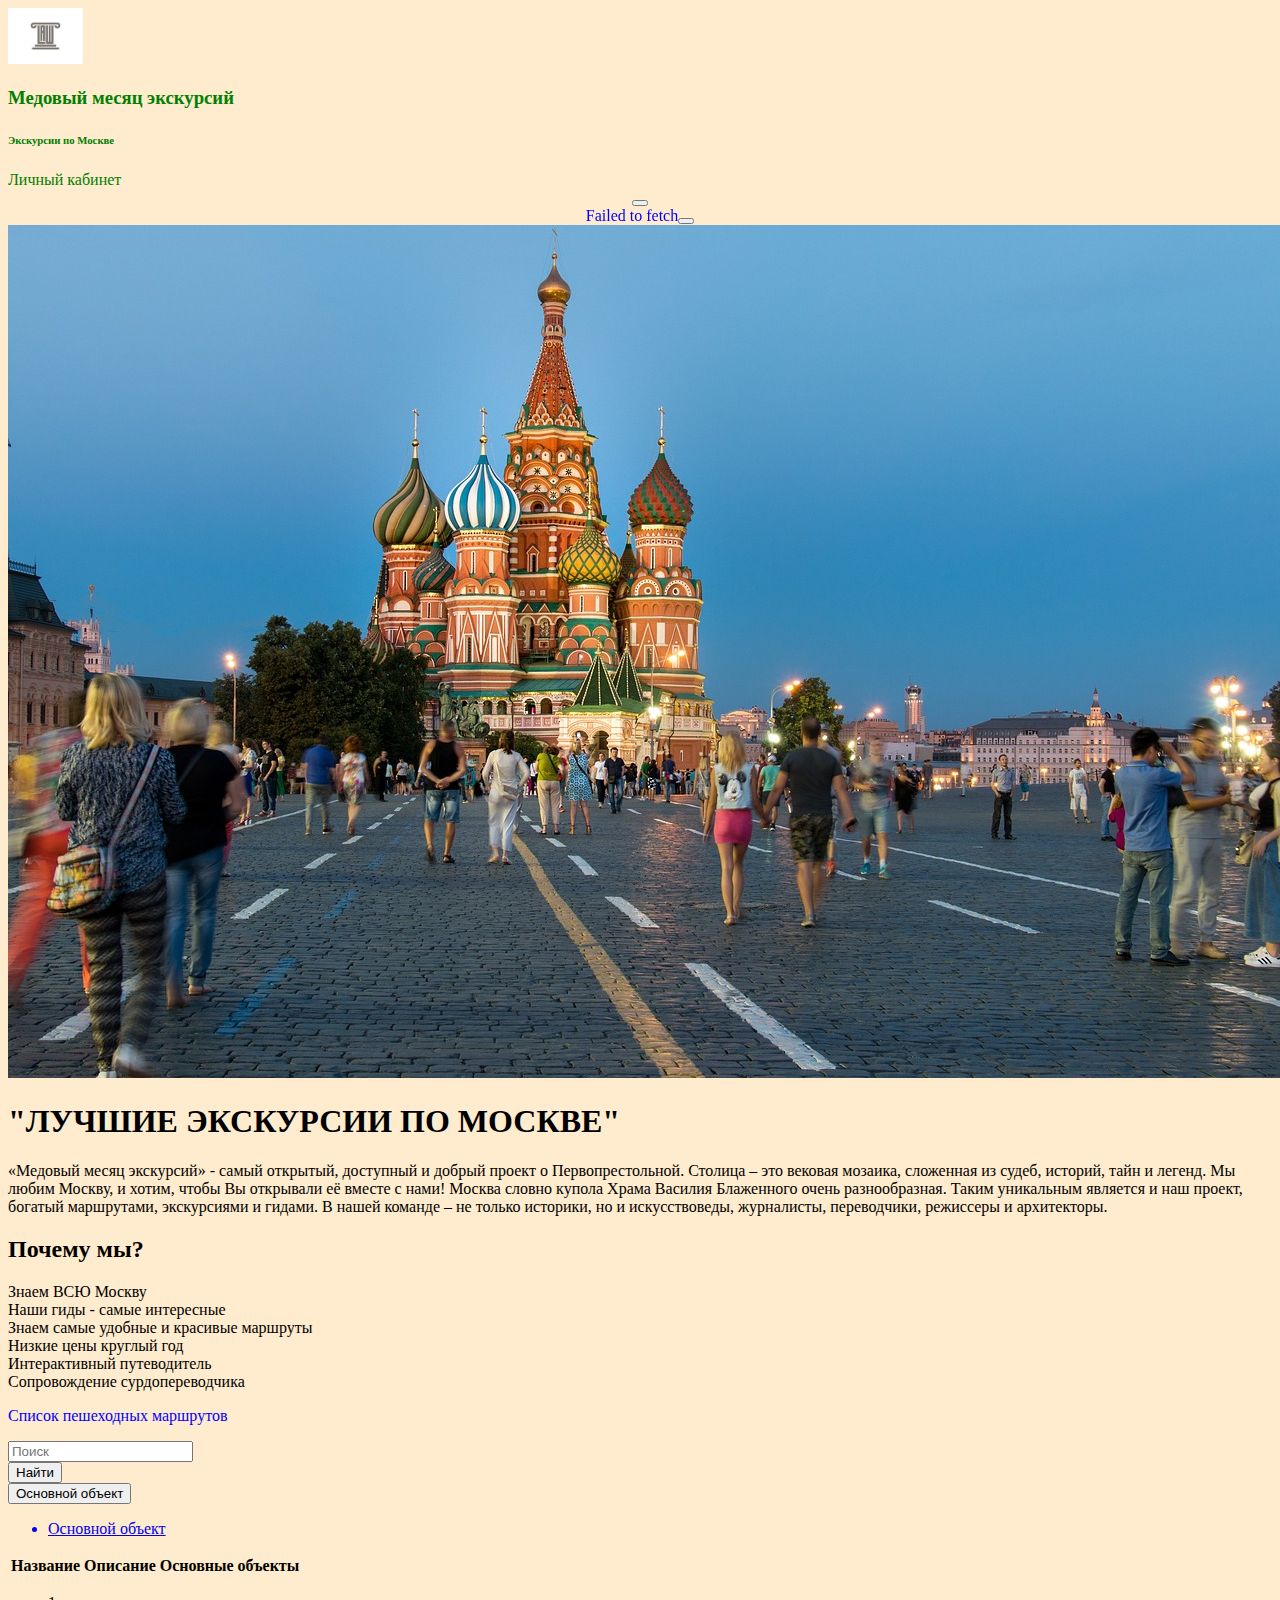
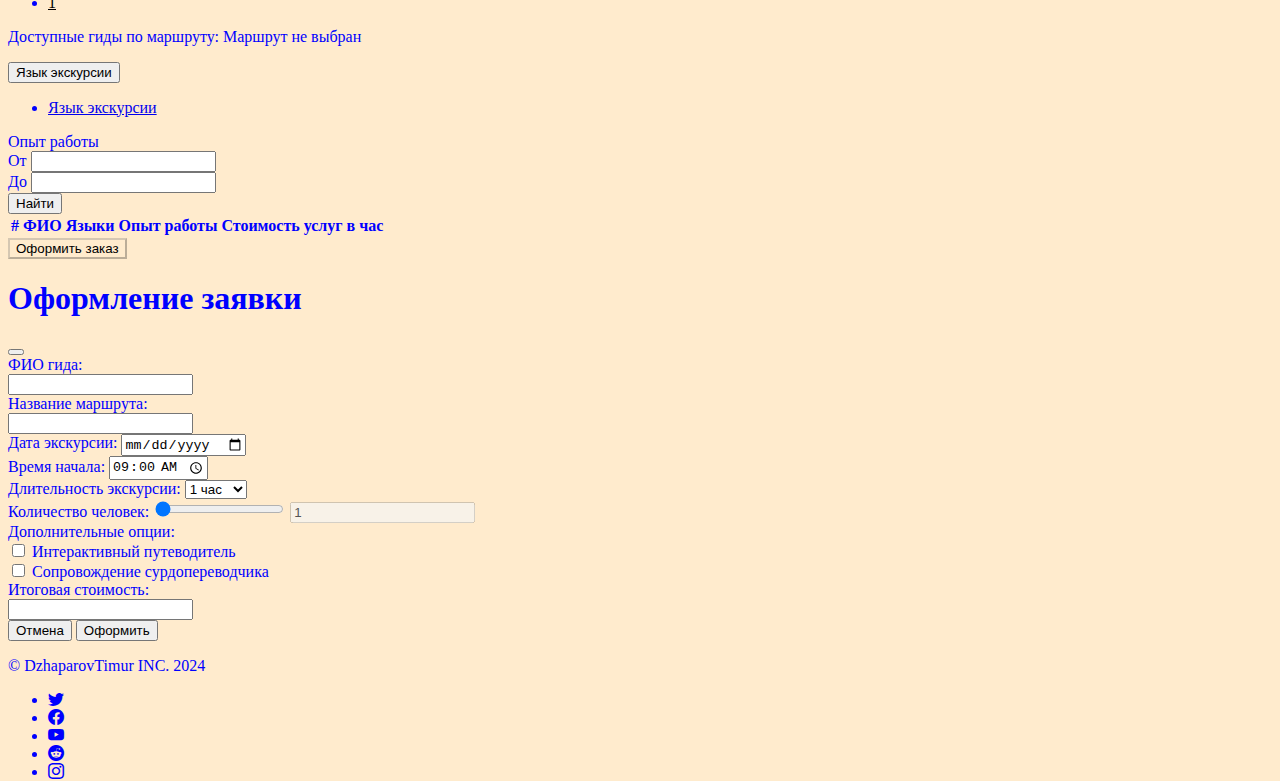
<file: index.html>
<!DOCTYPE html>
<html lang="ru">
<head>
    <meta charset="UTF-8">
    <meta http-equiv="X-UA-Compatible" content="IE=edge">
    <meta name="viewport" content="width=device-width, initial-scale=1.0">
    <link href="https://cdn.jsdelivr.net/npm/bootstrap@5.2.3/dist/css/bootstrap.min.css" rel="stylesheet" 
    integrity="sha384-rbsA2VBKQhggwzxH7pPCaAqO46MgnOM80zW1RWuH61DGLwZJEdK2Kadq2F9CUG65" crossorigin="anonymous">
    <link rel="stylesheet" href="https://cdn.jsdelivr.net/npm/bootstrap-icons@1.10.2/font/bootstrap-icons.css">
    <link rel="stylesheet" href="style.css">
    <title>Главная</title>
</head>
<body>
    <header>
        <nav class="navbar navbar-expand-lg blanchedalmond">
            <div class="container">
                <div class="d-flex">
                    <div class="p-2 logo">
                        <a class="links" href="index.html">
                            <img class="img-fluid logo" src="images/logo.png" alt="logo">
                        </a>
                    </div>

                    <div class="p-2 company-name justify-content-center align-items-center">
                        <a class="links" href="index.html">
                            <h3>Медовый месяц экскурсий</h3>
                            <h6>Экскурсии по Москве</h6>
                        </a>
                    </div>
                </div>
                <div class="ml-auto p-2">
                    <a class="links" href="lk.html">
                        Личный кабинет
                    </a>
                </div>
            </div>
        </nav>
    </header>

    <main>
        <section>
            <div class="alerts w-75 mx-auto">
                <div class="d-none alert alert-warning alert-dismissible fade hidden" role="alert">
                    <button type="button" class="btn-close" data-bs-dismiss="alert" aria-label="Close"></button>
                </div>
            </div>
        </section>

        <section class="py-5" id="about">
            <div class="container">
                <div class="row">
                    <div class="col-12 col-md-6 d-flex justify-content-center align-items-center">
                        <img class="img-fluid w-100 rounded" src="images/pic1.webp" alt="pic1">
                    </div>
                    <div class="col-12 col-md-6 d-flex justify-content-center align-items-center">
                        <div class="row">
                            <div class="col-12 text-blanchedalmond">
                                <h1>"ЛУЧШИЕ ЭКСКУРСИИ ПО МОСКВЕ"</h1>
                            </div>
                            <div class="col-12 text-blanchedalmond">
                                «Медовый месяц экскурсий» - самый открытый, доступный и добрый проект о Первопрестольной. 
                                Столица – это вековая мозаика, сложенная из судеб, историй, тайн и легенд. 
                                Мы любим Москву, и хотим, чтобы Вы открывали её вместе с нами! 
                                Москва словно купола Храма Василия Блаженного очень разнообразная. 
                                Таким уникальным является и наш проект, богатый маршрутами, экскурсиями и гидами. 
                                В нашей команде – не только историки, но и искусствоведы, журналисты, переводчики, 
                                режиссеры и архитекторы.
                            </div>
                        </div>
                    </div>
                </div>
            </div>
        </section>
        <section class="py-5" id="benefits">
            <div class="container">
                <div class="row">
                    <div class="text-center col-12 text-blanchedalmond">
                        <h2>
                            Почему мы?
                        </h2>
                    </div>
                    <div class="col-6 col-md-4 text-center fs-3 my-2 text-blanchedalmond">
                        <span class="fs-5">Знаем ВСЮ Москву</span>
                    </div>
                    <div class="col-6 col-md-4 text-center fs-3 my-3 text-blanchedalmond">
                        <span class="fs-5">Наши гиды - самые интересные</span>
                    </div>
                    <div class="col-6 col-md-4 text-center fs-3 my-3 text-blanchedalmond">
                        <span class="fs-5">Знаем самые удобные и красивые маршруты</span>
                    </div>
                    <div class="col-6 col-md-4 text-center fs-3 my-3 text-blanchedalmond">
                        <span class="fs-5">Низкие цены круглый год</span>
                    </div>
                    <div class="col-6 col-md-4 text-center fs-3 my-3 text-blanchedalmond">
                        <span class="fs-5">Интерактивный путеводитель</span>
                    </div>
                    <div class="col-6 col-md-4 text-center fs-3 my-3 text-blanchedalmond">
                        <span class="fs-5">Сопровождение сурдопереводчика</span>
                    </div>
                </div>
            </div>
        </section>

        <section>
            <div class="container pt-5">
                <div class="text-center">
                    <p class="fs-2 font-weight-bold">Список пешеходных маршрутов</p>
                </div>
                <div class="row gx-0">
                    <div class="col-10 col-md-5">
                        <form role="search">
                            <input class="form-control search-field" type="search" placeholder="Поиск" aria-label="Search">
                        </form>
                    </div>
                    <div class="col-2">
                        <button type="button" class="btn btn-light search-btn">Найти</button>
                    </div>
                    <div class="dropdown col-12 col-md-5 overflow-auto">
                        <button class="btn btn-light btn-main-object dropdown-toggle float-md-end mt-3 mt-md-0"
                            type="button" data-bs-toggle="dropdown" aria-expanded="false">Основной объект</button>
                        <ul class="dropdown-menu main-objects-list">
                            <li><a class="dropdown-item" href="#">Основной объект</a></li>
                        </ul>
                    </div>
                </div>
    
                <div class="py-3 row table-responsive">
                    <table class="table table-bordered table-hover table-striped">
                        <thead class="text-blanchedalmond blanchedalmond">
                            <tr>
                                <th scope="col" data-bs-toggle="tooltip" data-bs-placement="top"
                                    data-bs-custom-class="custom-tooltip">Название</th>
                                <th scope="col">Описание</th>
                                <th scope="col">Основные объекты</th>
                                <th scope="col"></th>
                            </tr>
                        </thead>
                        <tbody class="table-routes">
                            
                        </tbody>
                    </table>
                </div>
            </div>
            <div class="container pb-3">
                <nav aria-label="Page navigation">
                    <ul class="pagination justify-content-center d-flex flex-wrap">
                        <li class="page-item"><a class="page-link active blanchedalmond text-blanchedalmond" href="#">1</a></li>
                    </ul>
                </nav>
            </div>
        </section>

        <section>
            <div class="container pt-5 guides-list" id="guides-list">
                <div class="guides">
                    <p class="fs-2 text-center">Доступные гиды по маршруту: Маршрут не выбран</p>
                </div>
                <div class="row">
                    <div class="col-12 col-md-6">
                        <button class="btn btn-light btn-language dropdown-toggle" type="button" data-bs-toggle="dropdown"
                            aria-expanded="false">Язык экскурсии</button>
                        <ul class="dropdown-menu language-list">
                            <li><a class="dropdown-item" href="#">Язык экскурсии</a></li>
                        </ul>
                    </div>
                    <div class="col-6 col-md-4">
                        <div class="row">
                            <div class="col-12 text-center fs-4">
                                Опыт работы
                            </div>
                            <div class="col-6">
                                <label for="work-min-experience" class="form-label">От</label>
                                <input class="form-control" id="work-min-experience" placeholder="">
                            </div>
                            <div class="col-6">
                                <label for="work-max-experience" class="form-label">До</label>
                                <input class="form-control" id="work-max-experience" placeholder="">
                            </div>
                        </div>
                    </div>
                    <div class="col-3 my-2">
                        <button type="button" class="btn btn-light search-btn-guides">Найти</button>
                    </div>
                </div>
    
                <div class="py-3 row table-responsive mt-2">
                    <table class="table table-bordered table-hover table-striped">
                        <thead class="blanchedalmond">
                            <tr>
                                <th scope="col" class="text-center fs-1">#</th>
                                <th scope="col">ФИО</th>
                                <th scope="col">Языки</th>
                                <th scope="col">Опыт работы</th>
                                <th scope="col">Стоимость услуг в час</th>
                                <th scope="col"></th>
                            </tr>
                        </thead>
                        <tbody class="table-guides">

                        </tbody>
                    </table>
                </div>
                <div class="py-3 text-center">
                    <button type="button" class="btn btn-secondary text-blanchedalmond justify-content-center checkout-route blanchedalmond" data-bs-toggle="modal"
                    data-bs-target="#addTask" data-action="show" disabled>Оформить заказ</button>
                </div>
            </div>
        </section>

        <section>
            <div class="modal fade" id="addTask" tabindex="-1" aria-labelledby="exampleModalLabel" aria-hidden="true">
                <div class="modal-dialog modal-dialog-centered modal-lg">
                    <div class="modal-content tomato">
                        <div class="modal-header">
                            <h1 class="modal-title fs-5" id="exampleModalLabel">Оформление заявки</h1>
                            <button type="button" class="btn-close" data-bs-dismiss="modal" aria-label="Close"></button>
                        </div>
    
                        <div class="modal-body">
                            <form id="create-task-form">
                                <div class="mb-3 row">
                                    <label for="name" class="col-form-label col-md-4">ФИО гида:</label>
                                    <div class="col-md-8">
                                        <input type="text" class="form-control-plaintext" readonly id="name" name="name">
                                    </div>
                                </div>
                                <div class="mb-3 row">
                                    <label for="desc" class="col-form-label col-md-4">Название маршрута:</label>
                                    <div class="col-md-8">
                                        <input type="text" class="form-control-plaintext" readonly id="route" name="route">
                                    </div>
                                </div>
                                <div class="row">
                                    <div class="col-6 col-md-4 mb-1">
                                        <label for="date" class="mb-1">Дата экскурсии:</label>
                                        <input type="date" id="date" required>
                                    </div>
                                    <div class="col-6 col-md-4">
                                        <label for="time" class="mb-1">Время начала:</label>
                                        <input type="time" id="time" min="09:00" max="23:00" step="1800" value="09:00" required>
                                    </div>
                                    <div class="col-6 col-md-4 mb-2">
                                        <label for="selectLength" class="mb-1">Длительность экскурсии:</label>
                                        <select id="selectLength" class="form-select" aria-label="Default select example">
                                            <option value="1" selected>1 час</option>
                                            <option value="2">2 часа</option>
                                            <option value="3">3 часа</option>
                                        </select>
                                    </div>
                                    <div class="col-6 my-2">
                                        <label for="customRange2" class="form-label">Количество человек:</label>
                                        <input type="range" class="form-range" min="1" max="20" step="1" id="customRange2"
                                            value="1">
                                        <input type="text" class="form-control" id="number-people" name="number-people"
                                            value="1" disabled>
                                    </div>
                                    <label for="flexSwitchCheckDefault" class="mb-1">Дополнительные опции:</label>
                                    <div class="">
                                        <div class="form-check">
                                            <input class="form-check-input" type="checkbox" role="switch" id="option1">
                                            <label class="form-check-label" for="option1">Интерактивный путеводитель</label>
                                        </div>
                                        <div class="form-check mb-2">
                                            <input class="form-check-input" type="checkbox" role="switch" id="option2">
                                            <label class="form-check-label" for="option2">Сопровождение сурдопереводчика</label>
                                        </div>
                                    </div>
                                    <div class="mb-3 row mt-2">
                                        <label for="name" class="col-form-label col-md-6">Итоговая стоимость:</label>
                                        <div class="col-md-6 mt-md-2">
                                            <input type="text" class="form-control-plaintext" readonly id="price"
                                                name="price">
                                        </div>
                                    </div>
                                </div>
                            </form>
                        </div>
                        <div class="modal-footer">
                            <button type="button" class="btn btn-secondary back-btn" data-bs-dismiss="modal">Отмена</button>
                            <button type="button" form="create-task-form"
                                class="btn btn-primary create-btn">Оформить</button>
                        </div>
                    </div>
                </div>
            </div>
        </section>
    </main>


    <footer class="footer">
        <div class="d-flex flex-column justify-content-center align-items-center py-3 blanchedalmond">
            <p class="ms-4 text-center">© DzhaparovTimur INC. 2024</p>
            <ul class="list-unstyled d-flex me-6">
                <li class="ms-3"><i class="bi bi-twitter"></i></li>
                <li class="ms-3"><i class="bi bi-facebook"></i></li>
                <li class="ms-3"><i class="bi bi-youtube"></i></li>
                <li class="ms-3"><i class="bi bi-reddit"></i></li>
                <li class="ms-3"><i class="bi bi-instagram"></i></li>
            </ul>
        </div>
    </footer>

    <script src="https://cdn.jsdelivr.net/npm/bootstrap@5.2.2/dist/js/bootstrap.bundle.min.js"
    integrity="sha384-OERcA2EqjJCMA+/3y+gxIOqMEjwtxJY7qPCqsdltbNJuaOe923+mo//f6V8Qbsw3"
    crossorigin="anonymous"></script>
    <script src="main.js"></script>

</body>
</html>
</file>
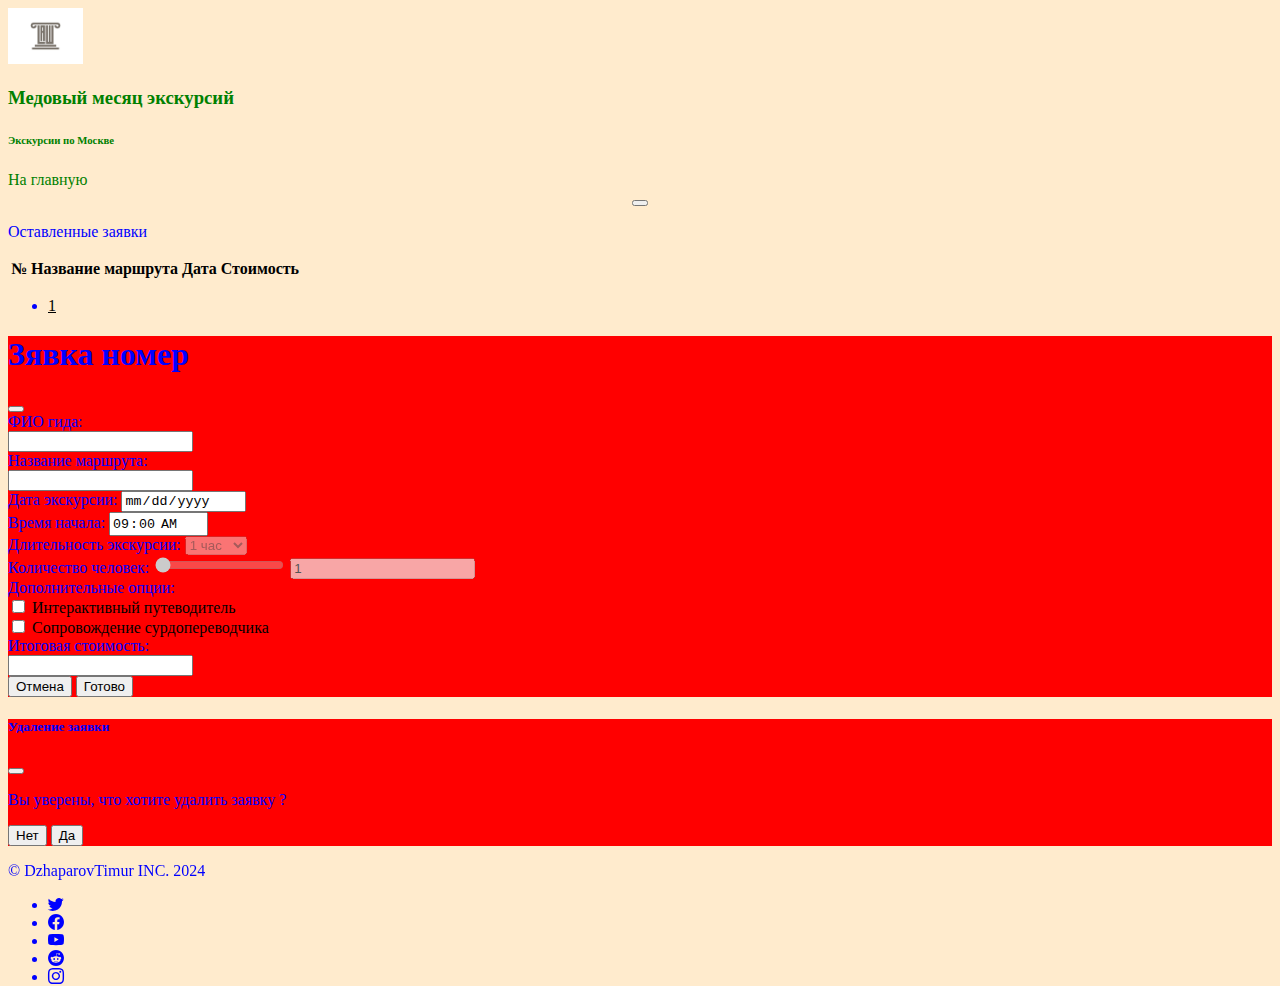
<file: lk.html>
<!DOCTYPE html>
<html lang="ru">
<head>
    <meta charset="UTF-8">
    <meta http-equiv="X-UA-Compatible" content="IE=edge">
    <meta name="viewport" content="width=device-width, initial-scale=1.0">
    <link href="https://cdn.jsdelivr.net/npm/bootstrap@5.2.3/dist/css/bootstrap.min.css" rel="stylesheet" 
    integrity="sha384-rbsA2VBKQhggwzxH7pPCaAqO46MgnOM80zW1RWuH61DGLwZJEdK2Kadq2F9CUG65" crossorigin="anonymous">
    <link rel="stylesheet" href="https://cdn.jsdelivr.net/npm/bootstrap-icons@1.10.2/font/bootstrap-icons.css">
    <link rel="stylesheet" href="style.css">
    <title>Главная</title>
</head>
<body>
    <header>
        <nav class="navbar navbar-expand-lg sandybrown">
            <div class="container">
                <div class="d-flex">
                    <div class="p-2 logo">
                        <a class="links" href="index.html">
                            <img class="img-fluid logo" src="images/logo.png" alt="logo">
                        </a>
                    </div>

                    <div class="p-2 company-name justify-content-center align-items-center">
                        <a class="links" href="index.html">
                            <h3>Медовый месяц экскурсий</h3>
                            <h6>Экскурсии по Москве</h6>
                        </a>
                    </div>
                </div>
                <div class="ml-auto p-2">
                    <a class="links" href="index.html">
                        На главную
                    </a>
                </div>
            </div>
        </nav>
    </header>

    <main>
        <section>
            <div class="alerts w-75 mx-auto">
                <div class="d-none alert alert-warning alert-dismissible fade hidden" role="alert">
                    <button type="button" class="btn-close" data-bs-dismiss="alert" aria-label="Close"></button>
                </div>
            </div>
        </section>
        
        <section>
            <div class="container pt-5 routes-list">
                <div class="routes">
                    <p class="fs-2">Оставленные заявки</p>
                </div>
    
                <div class="py-3 row table-responsive">
                    <table class="table table-bordered table-hover">
                        <thead class="text-blanchedalmond sandybrown">
                            <tr>
                                <th scope="col">
                                    №
                                </th>
                                <th scope="col" data-bs-toggle="tooltip" data-bs-placement="top"
                                    data-bs-custom-class="custom-tooltip">Название маршрута</th>
                                <th scope="col">Дата</th>
                                <th scope="col">Стоимость</th>
                                <th scope="col"></th>
                            </tr>
                        </thead>
                        <tbody class="table-routes">

                        </tbody>
                    </table>
                </div>
            </div>
        </section>
        <section>
            <div class="container pb-3">
                <nav aria-label="Page navigation">
                    <ul class="pagination justify-content-center d-flex flex-wrap">
                        <li class="page-item"><a class="page-link active sandybrown text-blanchedalmond" href="#">1</a></li>
                    </ul>
                </nav>
            </div>
        </section>

        <section>
            <div class="modal fade" id="showTask" tabindex="-1" aria-labelledby="exampleModalLabel" aria-hidden="true">
                <div class="modal-dialog modal-dialog-centered modal-lg">
                    <div class="modal-content red">
                        <div class="modal-header">
                            <h1 class="modal-title fs-5" id="exampleModalLabel">Зявка номер <span class="idTaskForShow"></span></h1>
                            <button type="button" class="btn-close" data-bs-dismiss="modal" aria-label="Close"></button>
                        </div>
    
                        <div class="modal-body">
                            <form id="create-task-form">
                                <div class="mb-3 row">
                                    <label for="name" class="col-form-label col-md-4">ФИО гида: </label>
                                    <div class="col-md-8">
                                        <input type="text" class="form-control-plaintext" readonly id="name" name="name">
                                    </div>
                                </div>
                                <div class="mb-3 row">
                                    <label for="desc" class="col-form-label col-md-4">Название маршрута: </label>
                                    <div class="col-md-8">
                                        <input type="text" class="form-control-plaintext" readonly id="route" name="route">
                                    </div>
                                </div>
                                <div class="row">
                                    <div class="col-6 col-md-4 mb-1">
                                        <label for="date" class="mb-1">Дата экскурсии: </label>
                                        <input type="date" id="date" readonly required>
                                    </div>
                                    <div class="col-6 col-md-4">
                                        <label for="time" class="mb-1">Время начала: </label>
                                        <input type="time" id="time" min="09:00" max="23:00" step="1800" value="09:00" required readonly>
                                    </div>
                                    <div class="col-6 col-md-4 mb-2">
                                        <label for="selectLength" class="mb-1">Длительность экскурсии: </label>
                                        <select id="selectLength" class="form-select" disabled aria-label="Default select example">
                                            <option value="1" selected>1 час</option>
                                            <option value="2">2 часа</option>
                                            <option value="3">3 часа</option>
                                        </select>
                                    </div>
                                    <div class="col-6 my-2">
                                        <label for="customRange2" class="form-label">Количество человек: </label>
                                        <input type="range" disabled readonly class="form-range" min="1" max="20" step="1" id="customRange2"
                                            value="1">
                                        <input type="text" class="form-control" readonly id="number-people" name="number-people"
                                            value="1" disabled>
                                    </div>
                                    <label for="flexSwitchCheckDefault" class="mb-1 options">Дополнительные опции:</label>
                                    <div class="form-switch form-switch-option1 text-blanchedalmond">
                                        <input class="form-check-input" type="checkbox" role="switch" id="option1">
                                        <label class="form-check-label" for="option1">Интерактивный путеводитель
                                        </label>
                                    </div>
                                    <div class="form-check form-switch form-switch-option2 mb-2 text-blanchedalmond">
                                        <input class="form-check-input" type="checkbox" role="switch" id="option2">
                                        <label class="form-check-label" for="option2"> Сопровождение сурдопереводчика
                                        </label>
                                    </div>
                                    <div class="mb-3 row mt-2">
                                        <label for="name" class="col-form-label col-md-6">Итоговая стоимость:</label>
                                        <div class="col-md-6 mt-md-2">
                                            <input type="text" class="form-control-plaintext" readonly id="price"
                                                name="price">
                                        </div>
                                    </div>
                                </div>
                            </form>
                        </div>
                        <div class="modal-footer">
                            <button type="button" class="btn btn-secondary back-btn" data-bs-dismiss="modal">Отмена</button>
                            <button type="button" form="create-task-form"
                                class="btn btn-primary create-btn">Готово</button>
                        </div>
                    </div>
                </div>
            </div>
        </section>

        <section>
            <div class="modal fade" id="deleteTask" tabindex="-1">
                <div class="modal-dialog modal-dialog-centered">
                    <div class="modal-content red">
                        <div class="modal-header">
                            <h5 class="modal-title">Удаление заявки</h5>
                            <button type="button" class="btn-close" data-bs-dismiss="modal" aria-label="Close"></button>
                        </div>
                        <div class="modal-body">
                            <p>Вы уверены, что хотите удалить заявку   
                                <span class="deleteTask"></span>
                                ?</p>
                            <form>
                                <input type="hidden" name="taskid">
                            </form>
                        </div>
                        <div class="modal-footer">
                            <button type="button" class="btn btn-secondary" data-bs-dismiss="modal">Нет</button>
                            <button type="button" class="btn btn-primary delete" data-bs-dismiss="modal">Да</button>
                        </div>
                    </div>
                </div>
            </div>
        </section>
    </main>


    <footer class="footer">
        <div class="d-flex flex-column justify-content-center align-items-center py-3 sandybrown">
            <p class="ms-4 text-center">© DzhaparovTimur INC. 2024</p>
            <ul class="list-unstyled d-flex me-6">
                <li class="ms-3"><i class="bi bi-twitter"></i></li>
                <li class="ms-3"><i class="bi bi-facebook"></i></li>
                <li class="ms-3"><i class="bi bi-youtube"></i></li>
                <li class="ms-3"><i class="bi bi-reddit"></i></li>
                <li class="ms-3"><i class="bi bi-instagram"></i></li>
            </ul>
        </div>
    </footer>

    <script src="https://cdn.jsdelivr.net/npm/bootstrap@5.2.2/dist/js/bootstrap.bundle.min.js"
        integrity="sha384-OERcA2EqjJCMA+/3y+gxIOqMEjwtxJY7qPCqsdltbNJuaOe923+mo//f6V8Qbsw3"
        crossorigin="anonymous"></script>
    <script src="lk.js"></script>

</body>
</html>
</file>
<file: style.css>
html {
    position: relative;
    min-height: 100%;
}

body {
    background-color: blanchedalmond;
    color: blue;
    margin-bottom: 60px;
}

.alerts {
    position: sticky;
    top: 0;
    text-align: center;
}

.text-sandybrown {
    color: black; 
}

.red {
    background-color: red; 
}

.blanchedalmond {
    background-color: blanchedalmond; 
}

.text-blanchedalmond {
    color: black; 
}

.logo {
    width: 75px;
}

.company-name {
    color: red; 
}

.links {
    text-decoration: none;
    color: green; 
}

.links:hover {
    color: green; 
}

.table-th {
    width: 100;
}

.footer {
    position: absolute;
    bottom: 0;
    width: 100%;
    height: 60px;
}
</file>
